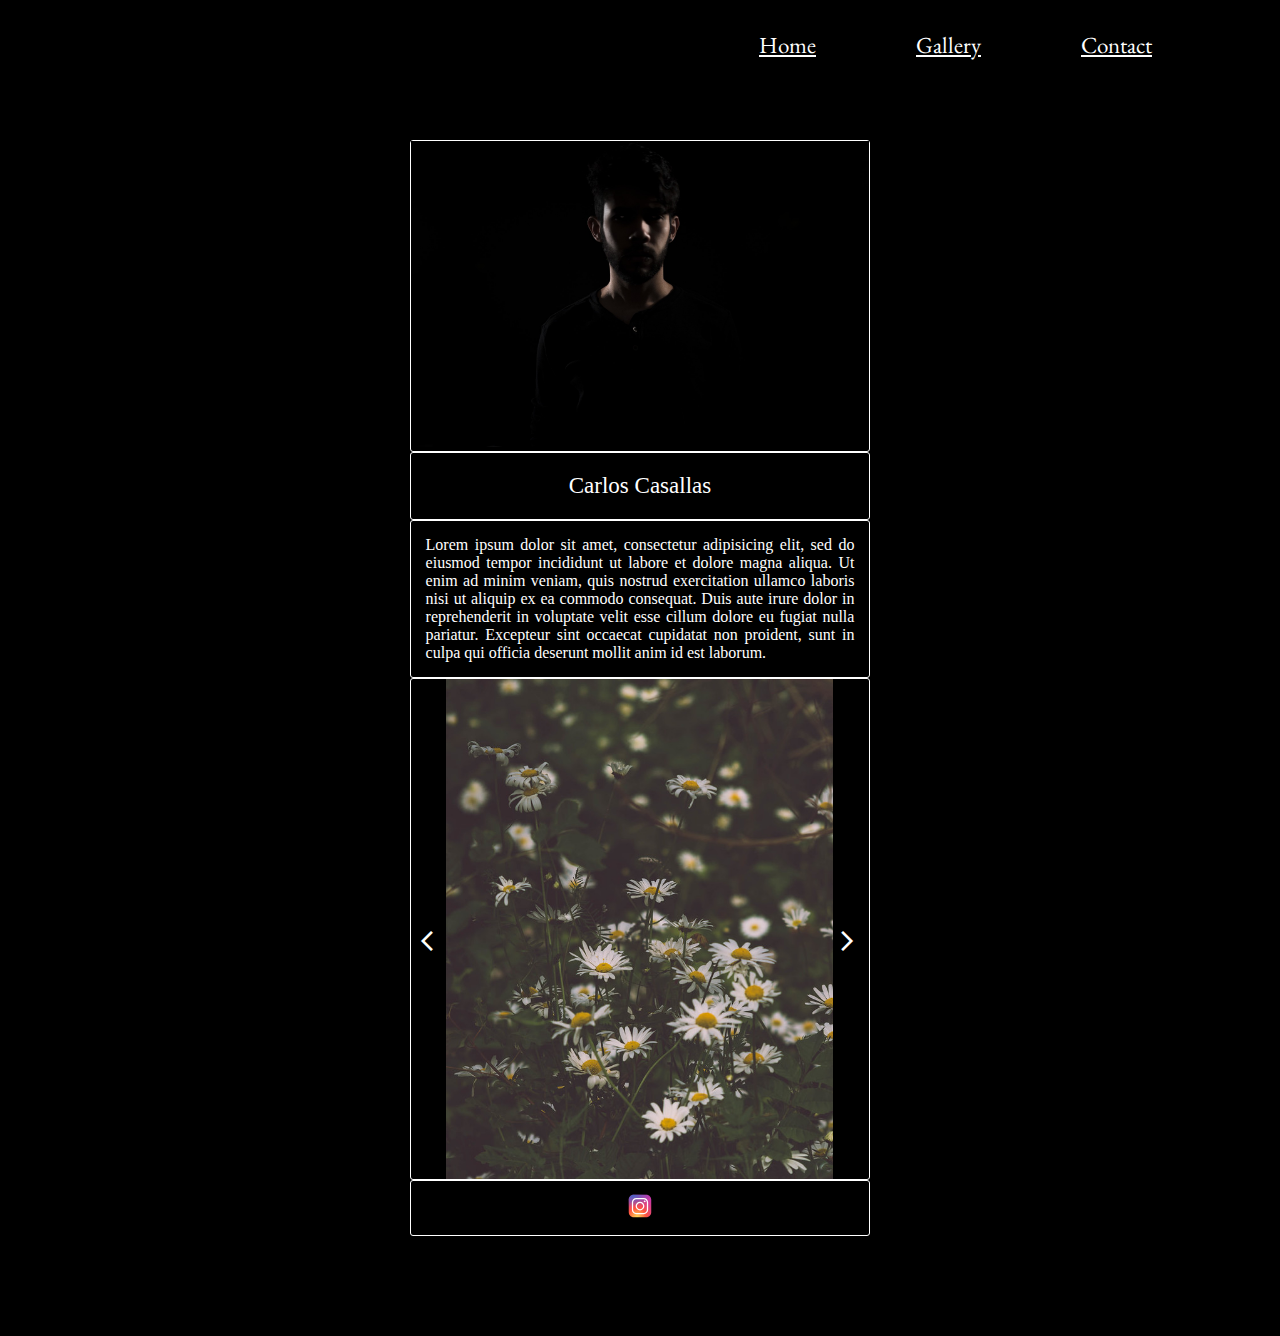
<file: pages/members/person1.html>
<!DOCTYPE html>
<html>
    <head>
        <meta charset="utf-8">
            <meta content="width=device-width, initial-scale=1" name="viewport">
                <title>
                </title>
                <link href="../../css/general/base.css" rel="stylesheet" type="text/css">
                </link>
                <link href="../../css/members/person.css" rel="stylesheet" type="text/css">
                </link>
                <link href="https://fonts.googleapis.com/css2?family=Material+Symbols+Outlined:opsz,wght,FILL,GRAD@48,400,0,0" rel="stylesheet"/>
                <link href="https://fonts.googleapis.com/css2?family=Material+Symbols+Outlined:opsz,wght,FILL,GRAD@48,400,0,0" rel="stylesheet"/>
            </meta>
        </meta>
    </head>
    <body>
        <!-- navbar -->
        <nav class="navbar">
            <ul class="navbar_elements">
                <li class="navbar_element">
                    <a href="../../index.html">
                        Home
                    </a>
                </li>
                <li class="navbar_element">
                    <a href="../gallery.html">
                        Gallery
                    </a>
                </li>
                <li class="navbar_element">
                    <a href="../contact.html">
                        Contact
                    </a>
                </li>
            </ul>
        </nav>
        <!-- main Biography -->
        <main class="Bmain">
            <ul class="Bmain_container">
                <li class="Bmain_section Bmain_member">
                    <img src="../../images/oscura.jpg">
                    </img>
                </li>
                <li class="Bmain_section Bmain_title">
                    Carlos Casallas
                </li>
                <li class=" Bmain_section Bmain_biography">
                    Lorem ipsum dolor sit amet, consectetur adipisicing elit, sed do eiusmod
                    tempor incididunt ut labore et dolore magna aliqua. Ut enim ad minim veniam,
                    quis nostrud exercitation ullamco laboris nisi ut aliquip ex ea commodo
                    consequat. Duis aute irure dolor in reprehenderit in voluptate velit esse
                    cillum dolore eu fugiat nulla pariatur. Excepteur sint occaecat cupidatat non
                    proident, sunt in culpa qui officia deserunt mollit anim id est laborum.
                </li>
                <li class="Bmain_section row3">
                    <div class="carrusel">
                        <span class="material-symbols-outlined" id="retroceder">
                            arrow_back_ios
                        </span>
                        <div class="carrusel_imagen" id="imagen">
                        </div>
                        <span class="material-symbols-outlined" id="avanzar">
                            arrow_forward_ios
                        </span>
                    </div>
                </li>
                <li class="Bmain_section Bmain_contacto">
                    <a href="https://www.instagram.com/junahphs/">
                        <img class="icon_insta" src="../../images/insta.svg">
                        </img>
                    </a>
                </li>
            </ul>
        </main>
    </body>
    <script src="../../js/carrusel.js" type="text/javascript">
    </script>
</html>
</file>
<file: css/general/base.css>
@import url('https://fonts.googleapis.com/css2?family=EB+Garamond:ital,wght@1,700&display=swap');
/* variables globales */

:root {
    --color-black: #000000;
    --color-white: #ffffff;
    --color-yellow-oscuro: #D5D52E;
    --color-naranja-oscuro: #D16B04;
    --font-normal-m: 1.6rem;
    --font-mediana-m: 2rem;
    --font-grande-m: 2.3rem;
    --font-extragrande-m: 2.5rem;
}
/* reset default values */

* {
    list-style: none;
    margin: 0;
    padding: 0;
    box-sizing: border-box;
}
/* customizable image */

img {
    width: 100%;
    height: 100%;
}
/* reset rem */

html {
    /* 1rem = 10px*/
    font-size: 62.5%;
}
body {
    /* default font-size set back to 16px */
    font-size: 1.6rem;
}
/********************* GENERALES *****************************/

a, p, h1, h2, h3, h4, h5, h6 {
    color: white !important;
}
/*------------NAV-----------*/

nav {
    height: 10vh;
    background: black;
}
.navbar_elements {
    display: flex;
    flex-direction: row;
    align-items: center;
    justify-content: space-between;
    width: 90%;
    height: 100%;
    margin: 0 auto;
}
.navbar_element {
    font-family: 'EB Garamond', serif;
    font-size: var(--font-mediana-m);
}
@media (min-width: 1025px) {
    .navbar_element {
        font-size: var(--font-grande-m);
    }
    .navbar_elements {
        justify-content: center;
        column-gap: 10rem;
    }
    .navbar_elements {
        width: 80%;
        justify-content: right;
        column-gap: 10rem;
    }
}
/*------------FOOTER-----------*/

.Ifooter {
    background-color: var(--color-black);
    color: var(--color-white);
}
.Ifooter_copy {
    text-align: center;
}
.Ifooter_container {
    width: 90%;
    margin: 0 auto;
    display: flex;
    flex-direction: column;
    align-items: center;
    gap: 5rem;
    justify-content: space-between;
    padding-bottom: 5rem;
}


.Ifooter_logo{
    width: 150px;
}

@media (min-width: 768px) {
    .Ifooter_container {
        width: 90%;
        margin: 0 auto;
        display: flex;
        flex-direction: row;
        align-items: center;
        gap: 5rem;
        justify-content: space-between;
        padding-bottom: 5rem;
    }
}
</file>
<file: css/members/person.css>
/*-------******ESTILOS MOVIL******-----------*/

/*-------BODY-------- */

body {
    background-color: black;
}
/*-------PERSONA MAIN-------- */

.Bmain {
    width: 90%;
    margin: 0 auto;
    text-align: center;
}
.Bmain_container {
    display: flex;
    flex-direction: column;
    align-items: center;
    justify-content: space-evenly;
    margin-top: 5rem;
    margin-bottom: 5rem;
}
.Bmain_section {
    width: 100%;
    background-color: black;
    color: white;
    border: 1px solid white;
    border-radius: 3px;
}
/* biografy */

.Bmain_biography {
    text-align: justify;
    padding: 1.5rem;
}
/*carrusel */

.carrusel {
    position: relative;
}
#retroceder {
    position: absolute;
    top: 50%;
    left: 0;
    padding-left: 1rem;
}
#retroceder:hover {
    cursor: pointer;
}
#avanzar {
    position: absolute;
    top: 50%;
    right: 0;
    padding-right: 1rem;
}
#avanzar:hover {
    cursor: pointer;
}
#imagen {
    width: 100%;
    height: 40rem;
    background-repeat: no-repeat;
    background-position: center center;
    background-size: contain;
    transition: background-image 1s;
}
/*seccion de contacto */

.Bmain_contacto {
    margin: 0 !important;
}
.icon_insta {
    margin-top: 1rem;
    margin-bottom: 1rem;
    width: 30px;
}
.Bmain_title {
    padding: 2rem;
    font-size: 2.3rem;
}
/*animaciones */

@keyframes animacionMember {
    0% {
        transform: translateY(-500%);
    }
    100% {
        transform: translateY(0%);
    }
}
@keyframes animcionTitle {
    0% {
        transform: translateY(-500%);
    }
    100% {
        transform: translateY(0%);
    }
}

@keyframes animacionBiography {
    0% {
        transform: translateY(-500%);
    }
    100% {
        transform: translateY(0%);
    }
}

@keyframes animacionCarrusel {
    0% {
        transform: translateY(-500%);
    }
    100% {
        transform: translateY(0%);
    }
}

@keyframes animacionContacto {
    0% {
        transform: translateY(-500%);
    }
    100% {
        transform: translateY(0%);
    }
}

.Bmain_member {
    animation: animacionMember 1s;
}
.Bmain_title{
    animation: animcionTitle 1.5s;
}

.Bmain_biography{
        animation: animacionBiography 2s;
}

.row3{
      animation: animacionCarrusel 2.5s;
}

.Bmain_contacto{
     animation: animacionContacto 3s;
}




/*-------******ESTILOS TABLET******-----------*/

@media (min-width: 768px) {
    .Bmain_container {
        width: 60%;
        margin: 0 auto;
        padding-bottom: 10rem;
        padding-top: 5rem;
    }
}
/*-------******ESTILOS PC******-----------*/

@media (min-width: 1024px) {
    .Bmain_container {
        width: 40%;
    }
    #imagen {
           min-height: 50rem;
        background-size: contain;
    }

     .row3{
        min-height: 50rem;
    }
    /*  .Bmain_container {
        display: grid;
        grid-template-columns: 50% 50%;
        grid-column-gap: 5rem;
        grid-row-gap: 2rem;
    }
    #imagen {
        width: 100%;
        min-height: 35rem;


    }
    .Bmain_title {
        grid-row: 1/2;
        grid-column: 1/2;
    }
    .Bmain_member {
        grid-row: 2/3;
        grid-column: 1/2;
    }
    .Bmain_biography {
        grid-row: 3/4;
        grid-column: 1/2;
    }
    .Bmain_contacto {
        grid-column: 1/2;
        grid-row: 4/5;
    }
    .row3 {
        grid-row: 2/3;
        height: 100%;
    }

    .Bmain_member{
        width: 100%;
        height: 100%;
        max-height: 35rem;
    }*/
}
</file>
